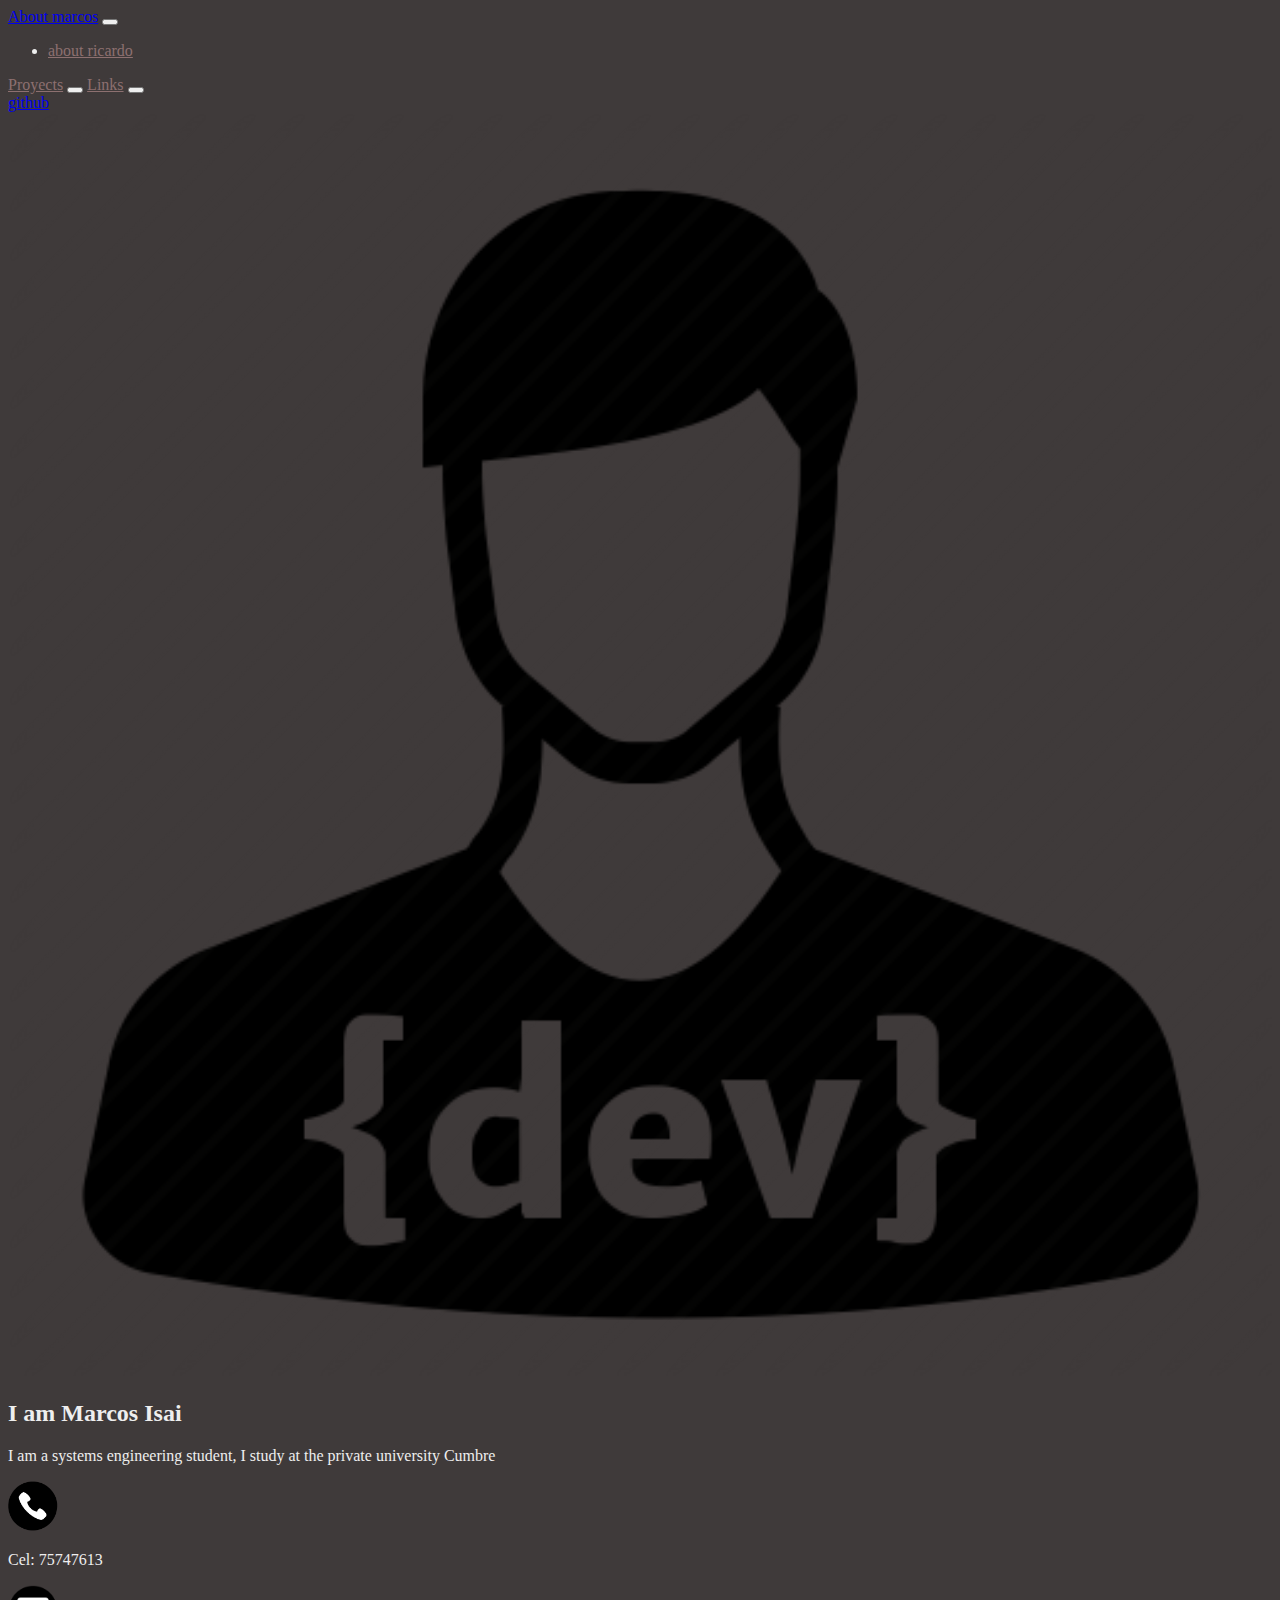
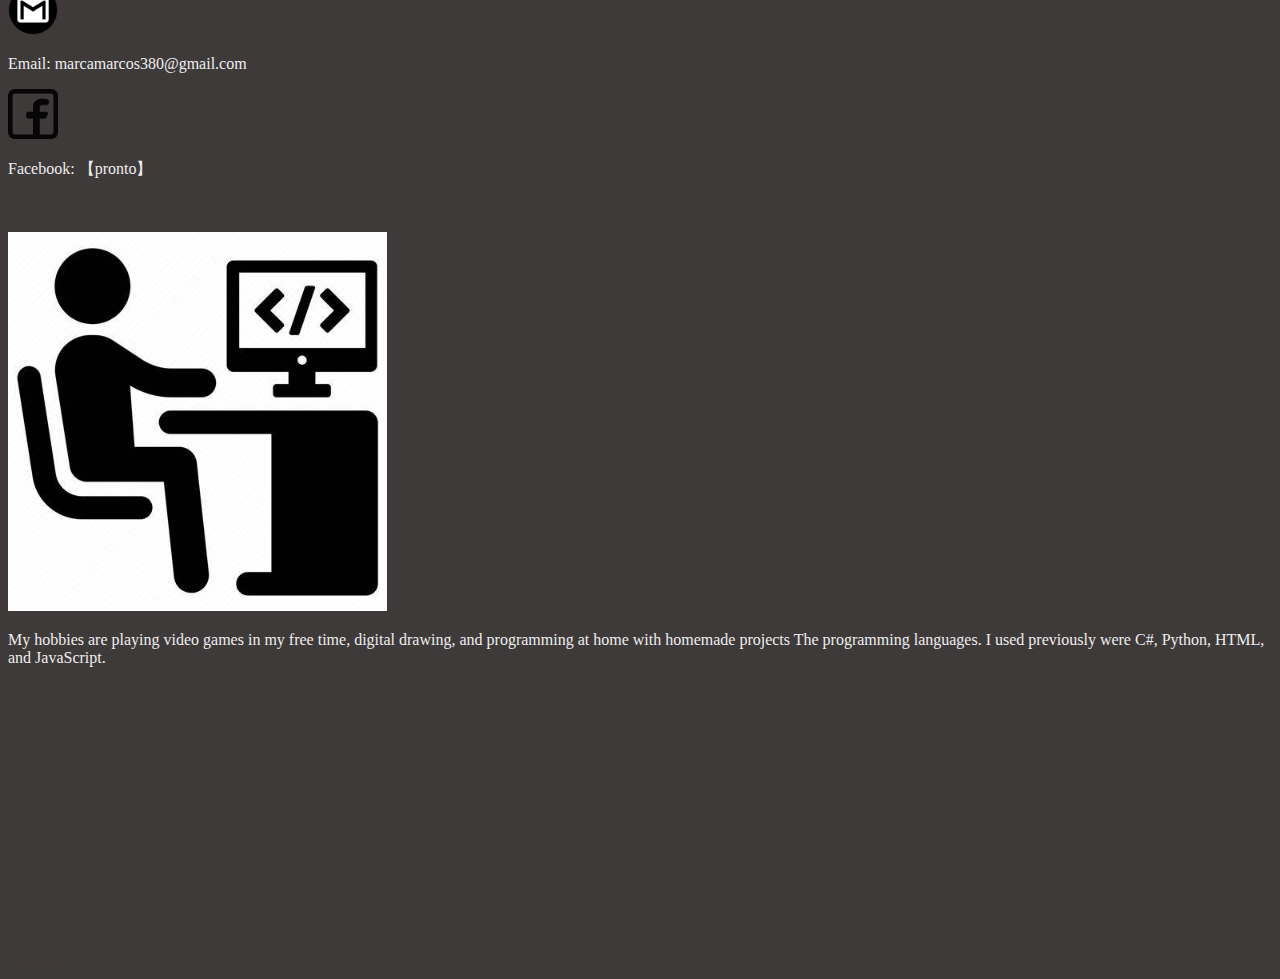
<file: index.html>
<!DOCTYPE html>
<html lang="en">
<head>
    <meta charset="UTF-8">
    <meta name="viewport" content="width=device-width, initial-scale=1.0">
    <title>ABOUT ME</title>
    <link href="https://cdn.jsdelivr.net/npm/bootstrap@5.3.5/dist/css/bootstrap.min.css" rel="stylesheet" integrity="sha384-SgOJa3DmI69IUzQ2PVdRZhwQ+dy64/BUtbMJw1MZ8t5HZApcHrRKUc4W0kG879m7" crossorigin="anonymous">
    <link rel="stylesheet" href="styles.css">
</head>
<body>
  <div class="container">
    <nav class="navbar navbar-dark bg-dark navbar-expand-lg">
        <div class="container-fluid">
            <a class="navbar-brand"  href="index.html">About marcos</a>
            <button class="navbar-toggler" type="button" data-bs-toggle="collapse" data-bs-target="#navbarNav" aria-controls="navbarNav" aria-expanded="false" aria-label="Toggle navigation">
                <span class="navbar-toggler-icon"></span>
            </button>
            <ul class="navbar-nav">
              <li class="nav-item">
                <a class="nav-link" href="contact.html">about ricardo</a>
             </li>
            </ul>
            <a class="nav-link"  href="proyect.html">Proyects</a>
            <button class="navbar-toggler" type="button" data-bs-toggle="collapse" data-bs-target="#navbarNav" aria-controls="navbarNav" aria-expanded="false" aria-label="Toggle navigation">
                <span class="navbar-toggler-icon"></span>
            </button>
            <a class="nav-link"  href="links.html">Links</a>
            <button class="navbar-toggler" type="button" data-bs-toggle="collapse" data-bs-target="#navbarNav" aria-controls="navbarNav" aria-expanded="false" aria-label="Toggle navigation">
                <span class="navbar-toggler-icon"></span>
            </button>
            <li class="nav-link">
              <a class="btn btn-success" href="https://github.com/Marcos64bits" > github</a>
            </li>
          </div>
        </nav>
        </div>
          <div class="row">
            <div class="col-md-3 align-center">
                <img src="imagenes/icon-programmer-19.jpg" alt="" 
                srcset="" class="img img-responsive">
            </div>
            <div class="col-md-9">
                <div class="row">
                    <div class="col-md-12">
                        <h2>I am Marcos Isai</h2>
                        <p>I am a systems engineering student, I study at the private university Cumbre</p>
                    </div>
                </div>
            </div>
          </div>
          <div class="row">
            <div class="col-md-2">
              <img src="imagenes/phoneicon.png" alt="" style="height: 50px; width: 50px;" class="col-md-2">
                <p style="color: #eee;">Cel: 75747613</p>
            </div>
            <div class="col-md-4">
              <img src="imagenes/gmail_icon-icons.png" alt="" style="height: 50px; width: 50px;" class="col-md-4">
                <p  style="color: #eee;">Email: marcamarcos380@gmail.com</p>
            </div>
            <div class="col-md-3">
              <img src="imagenes/facebook.png" alt="" style="height: 50px; width: 50px;" class="col-md-4">
              <p style="color: #eee;">Facebook: 【pronto】</p>
            </div>
              <br>
              <br>
              <img src="imagenes/OIP.jpeg" alt="" srcset="" class="img img-logo">
              <p>My hobbies are playing video games in my free time, digital drawing, and programming at home with homemade projects The programming languages. ​​I used previously were C#, Python, HTML, and JavaScript.</p>
            </div>
          </div>
    </div>
<br>
    <br>
    <br>
    <br>
    <br>
    <br>
    <br>
    <br>
    <br>
    <br>
    <br>
    <br>
    <br>
    <br>
    <br>
    <a href="https://www.youtube.com/watch?v=dQw4w9WgXcQ" style="color: rgba(71, 57, 57, 0.521);" target="_blank">clic aquí!</a>
    
    <script src="https://cdn.jsdelivr.net/npm/bootstrap@5.3.5/dist/js/bootstrap.bundle.min.js" integrity="sha384-k6d4wzSIapyDyv1kpU366/PK5hCdSbCRGRCMv+eplOQJWyd1fbcAu9OCUj5zNLiq" crossorigin="anonymous"></script>
</body>
</html>
</file>
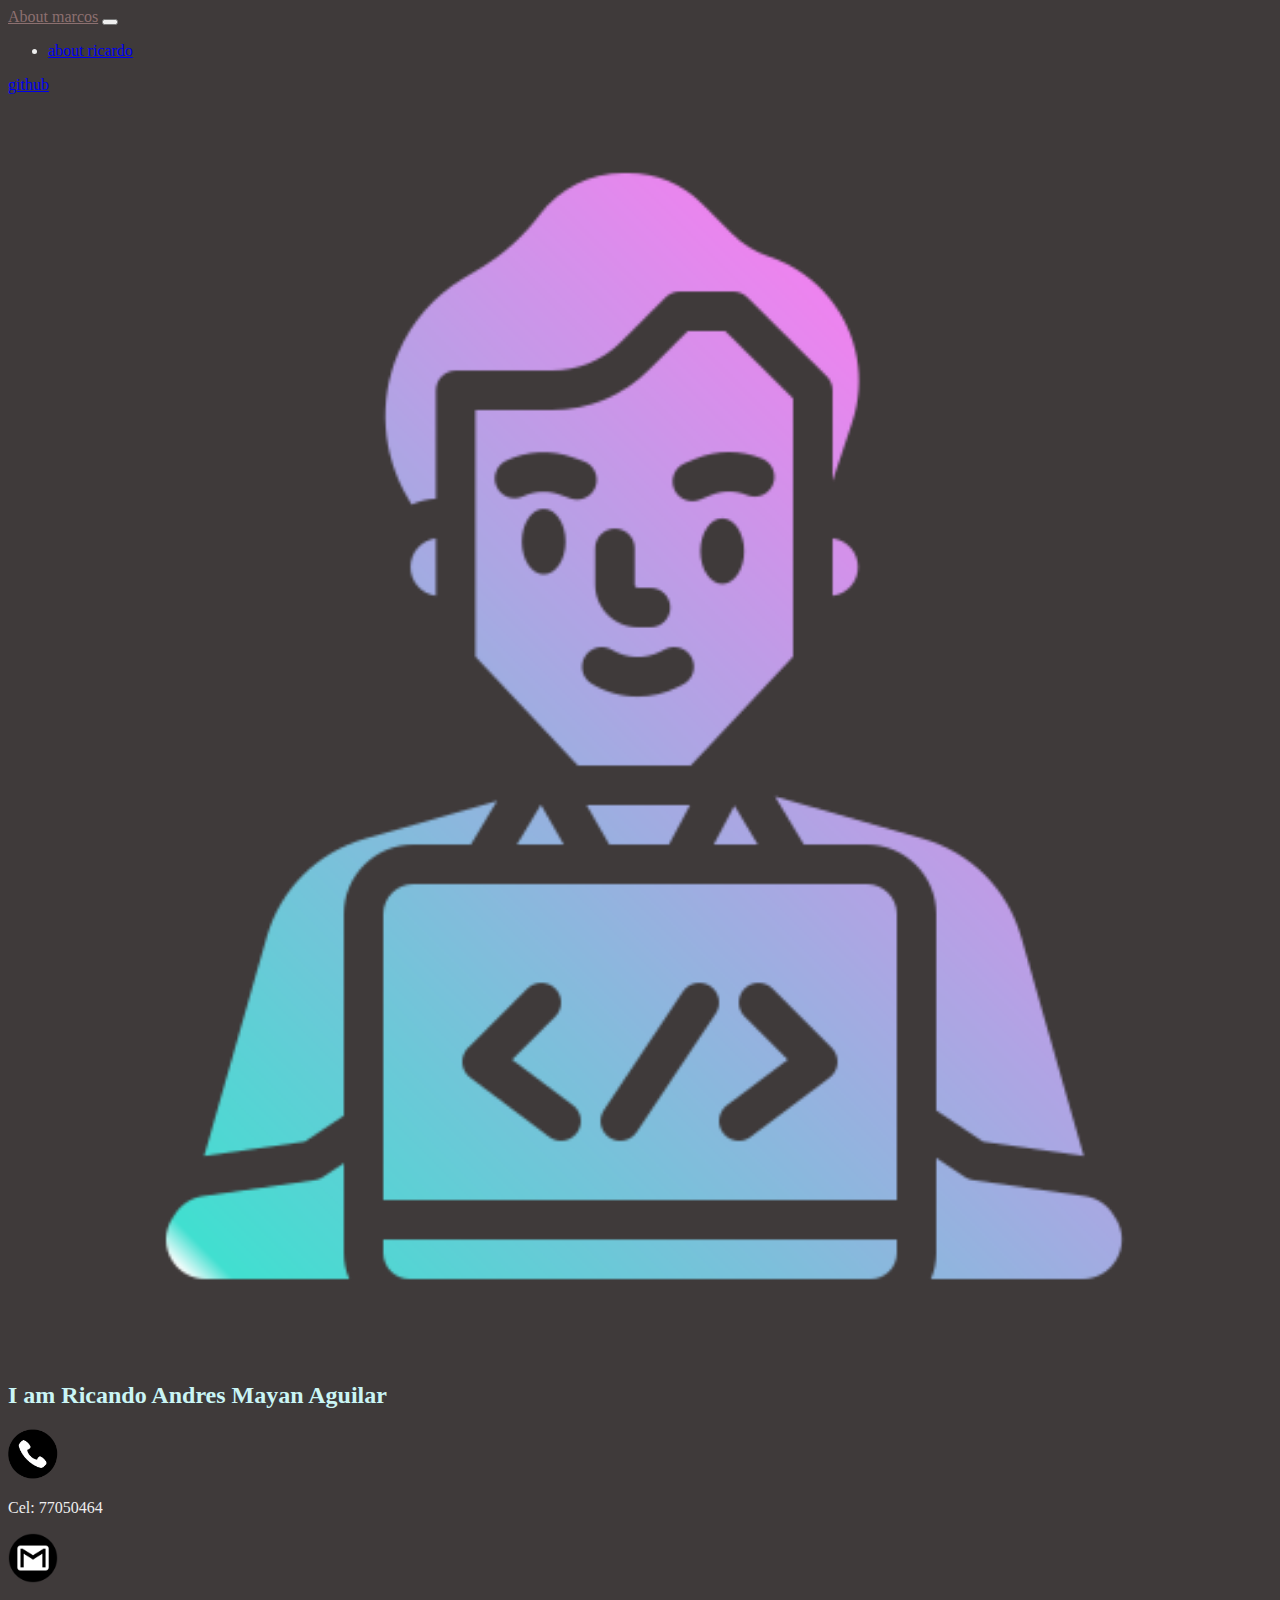
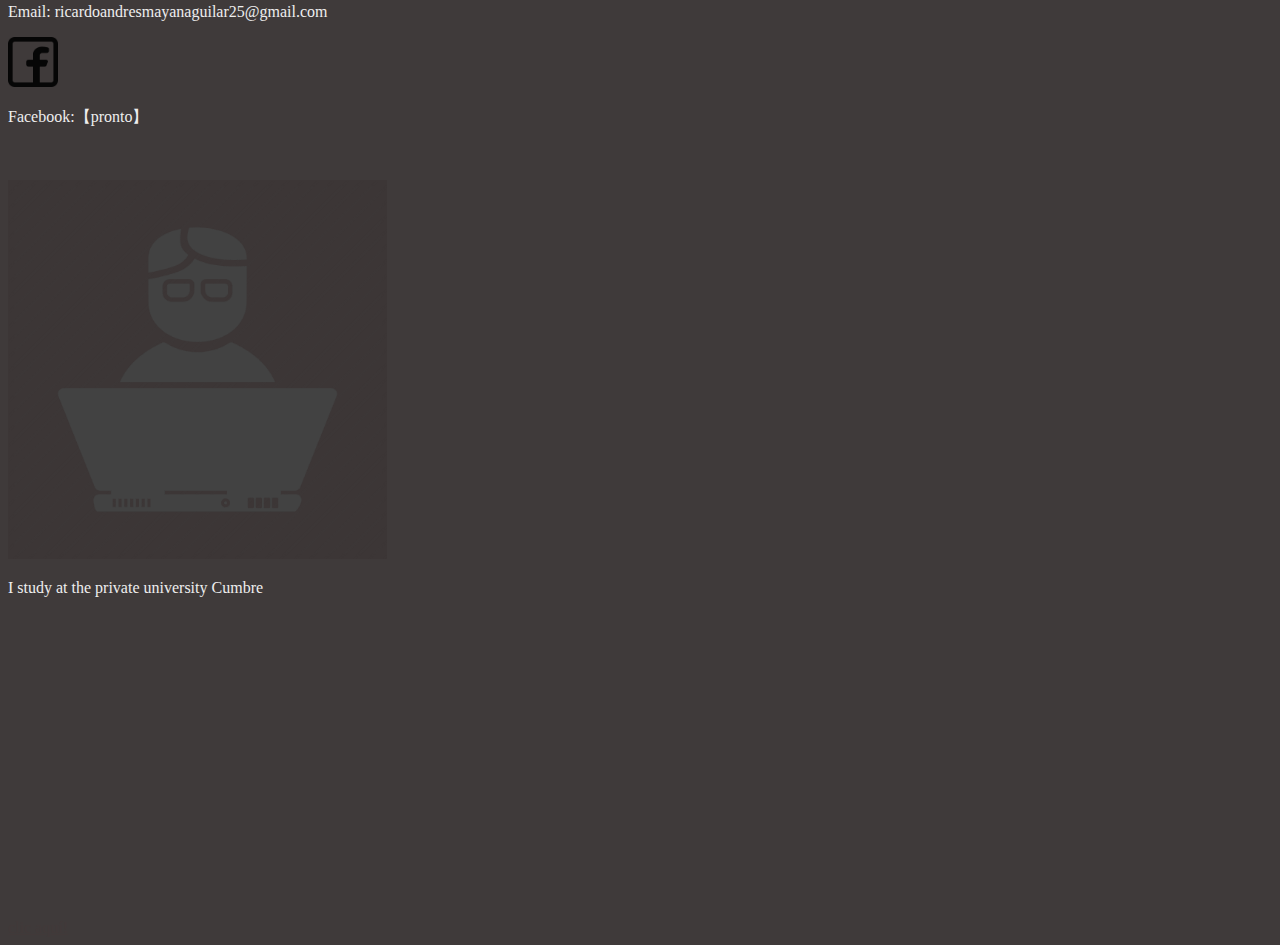
<file: contact.html>
<!DOCTYPE html>
<html lang="en">
<head>
    <meta charset="UTF-8">
    <meta name="viewport" content="width=device-width, initial-scale=1.0">
    <title>ABOUT ME</title>
    <link href="https://cdn.jsdelivr.net/npm/bootstrap@5.3.5/dist/css/bootstrap.min.css" rel="stylesheet" integrity="sha384-SgOJa3DmI69IUzQ2PVdRZhwQ+dy64/BUtbMJw1MZ8t5HZApcHrRKUc4W0kG879m7" crossorigin="anonymous">
    <link rel="stylesheet" href="styles.css">
    
</head>
<body>
    <div class="container">
        <nav class="navbar navbar-dark bg-dark navbar-expand-lg">
            <div class="container-fluid">
                <a class="nav-link"  href="index.html">About marcos</a>
                <button class="navbar-toggler" type="button" data-bs-toggle="collapse" data-bs-target="#navbarNav" aria-controls="navbarNav" aria-expanded="false" aria-label="Toggle navigation">
                    <span class="navbar-toggler-icon"></span>
                </button>
                <div class="collapse navbar-collapse" id="navbarNav">
                <ul class="navbar-nav">
                  <li class="nav-item">
                    <a class="navbar-brand" href="contact.html">about ricardo</a>
                </li>
                </ul>
              </div>
               <div>
                <li class="nav-link">
                  <a class="btn btn-success" href="https://github.com/Marcos64bits" > github</a>
                </li>
              </div>
            </div>
        </nav>
          <div class="row">
            <div class="col-md-3 align-center">
                <img src="imagenes/icon2.png" alt="" 
                srcset="" class="img img-responsive">
            </div>
            <div class="col-md-9">
                <div class="row">
                    <div class="col-md-12" style="color: #caf5f5;">
                        <h2>I am Ricando Andres Mayan Aguilar</h2>
                    </div>
                </div>
            </div>
        </div>
          <div class="row">
            <div class="col-md-2">
                <img src="imagenes/phoneicon.png" alt="" style="height: 50px; width: 50px;" class="col-md-2">
                <p style="color: #eee;">Cel: 77050464</p>
            </div>
            <div class="col-md-9">
                <img src="imagenes/gmail_icon-icons.png" alt="" style="height: 50px; width: 50px;" class="col-md-9">
                <p  style="color: #eee;">Email: ricardoandresmayanaguilar25@gmail.com</p>
            </div>
            <div class="col-md-4">
                <img src="imagenes/facebook.png" alt="" style="height: 50px; width: 50px;" class="col-md-4">
                <p style="color: #eee;">Facebook:【pronto】</p>
            </div>
              <br>
              <br>
              <img src="imagenes/icon.png" alt="" style="background-color: rgba(51, 38, 38, 0.178);" class="img img-logo">
              <p>I study at the private university Cumbre</p>
            </div>
          </div>
    </div>
    <br>
    <br>
    <br>
    <br>
    <br>
    <br>
    <br>
    <br>
    <br>
    <br>
    <br>
    <br>
    <br>
    <br>
    <br>
    <br>
    <br>
    <a href="https://www.youtube.com/watch?v=dQw4w9WgXcQ" style="color: rgba(71, 57, 57, 0.336);" target="_blank">clic aquí!</a>
    
    <script src="https://cdn.jsdelivr.net/npm/bootstrap@5.3.5/dist/js/bootstrap.bundle.min.js" integrity="sha384-k6d4wzSIapyDyv1kpU366/PK5hCdSbCRGRCMv+eplOQJWyd1fbcAu9OCUj5zNLiq" crossorigin="anonymous"></script>
</body>
</html>
</file>
<file: styles.css>
.nav-link{
    color: rgb(141, 112, 112);
    border: #eee;
}
.align-center{
    align-content: center;
}
.img-responsive{
    width: 100%;
}
.img-logo{
    width: 30%;
}
body{
    background-color: rgb(63, 58, 58);
    color: #eee;
}
</file>
